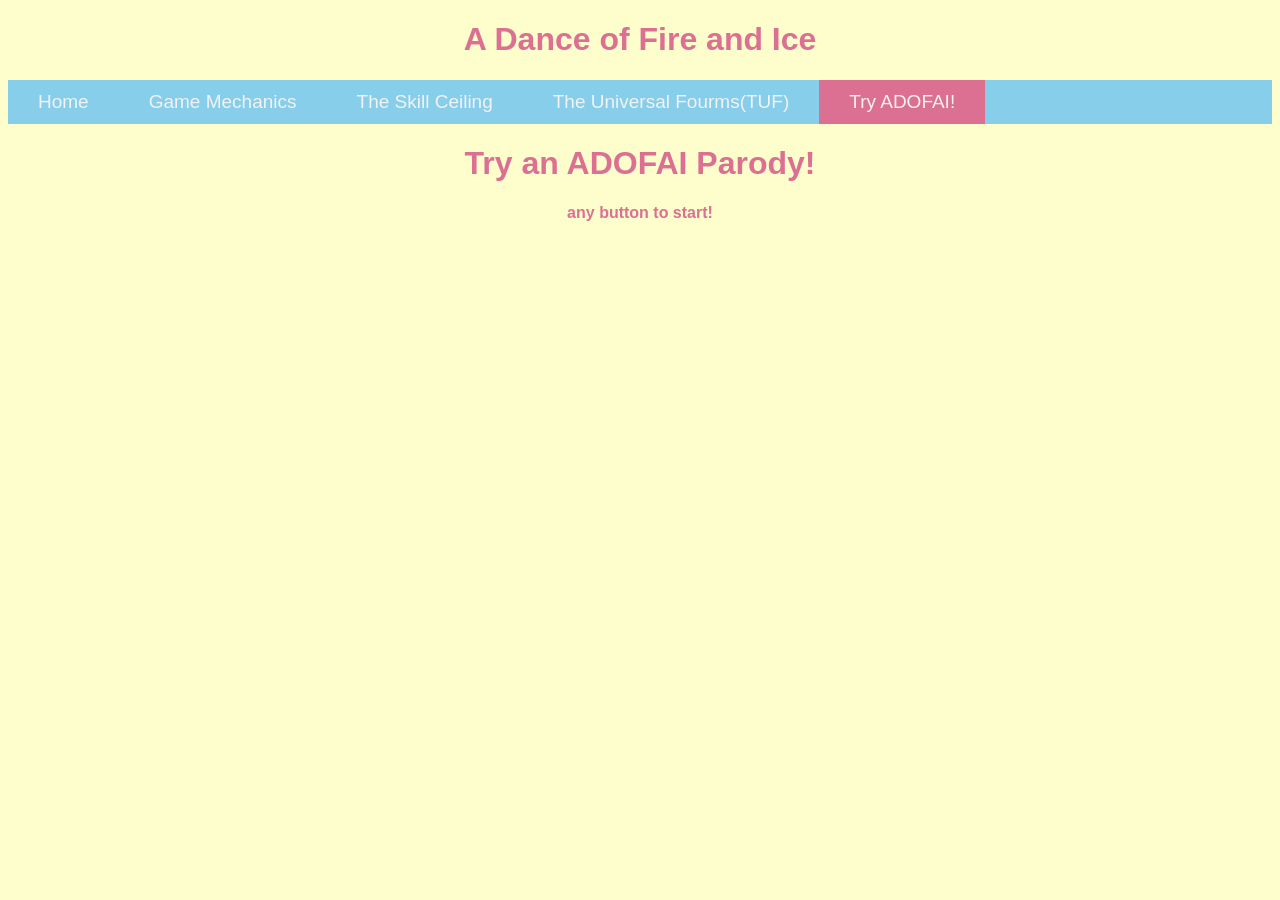
<file: it.html>
<!doctype html>
<html lang="en">
    <head>
        <meta charset="UTF-8" />
        <title>Try ADOFAI! | ADOFAI.</title>
        <link rel="stylesheet" href="styles.css" />
        <script src="script.js"></script>
    </head>
    <body class="background">
        <h1 class="title">A Dance of Fire and Ice</h1>
        <!--top nav code-->
        <div class="topnav">
            <a href="index.html">Home</a>
            <a href="gm.html">Game Mechanics</a>
            <a href="w.html">The Skill Ceiling</a>
            <a href="tuf.html">The Universal Fourms(TUF)</a>
            <a href="it.html" class="active">Try ADOFAI!</a>
        </div>
        <h1 class="title">Try an ADOFAI Parody!</h1>
        <h4 class="title">any button to start!</h4>
        <div class="img">
            <!--Adofai Parody from Scratch-->
            <iframe
                src="https://scratch.mit.edu/projects/783499628/embed"
                allowtransparency="true"
                width="485"
                height="402"
                frameborder="0"
                scrolling="no"
                allowfullscreen></iframe>
        </div>
    </body>
</html>
</file>
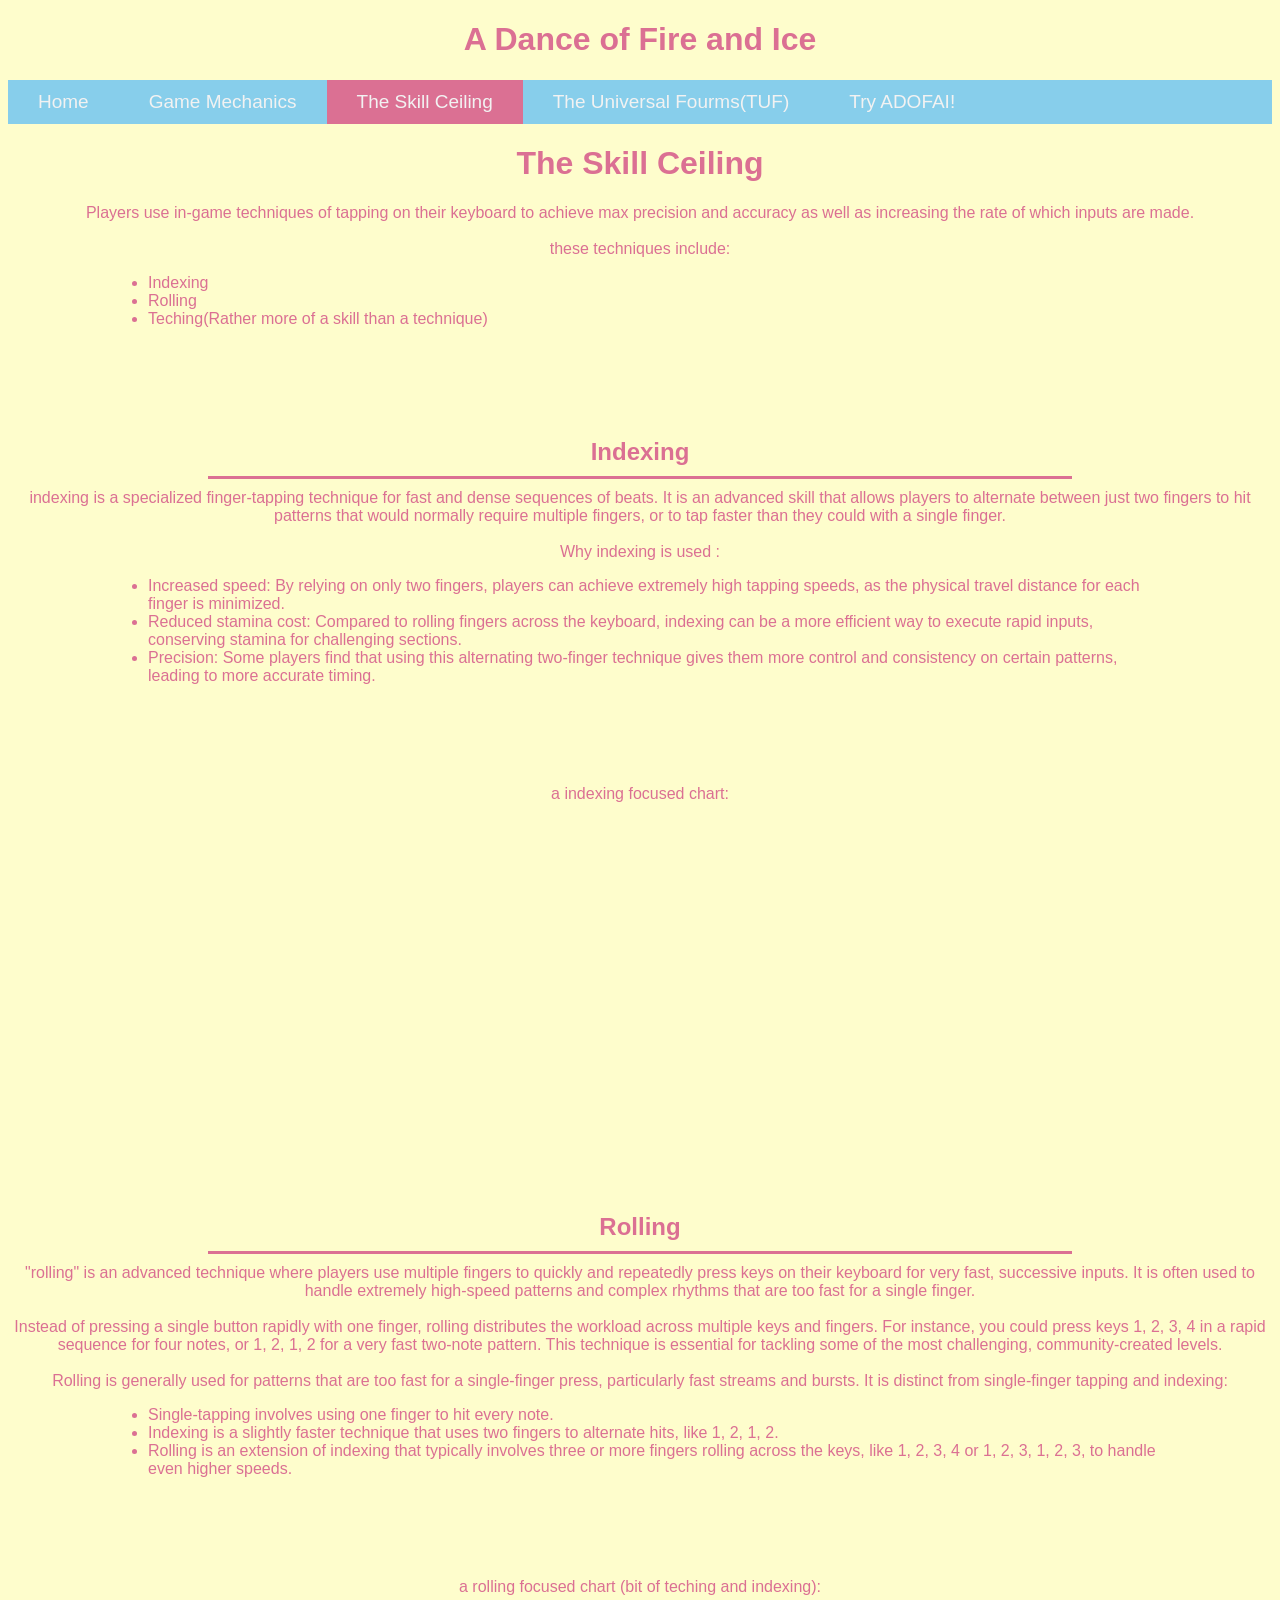
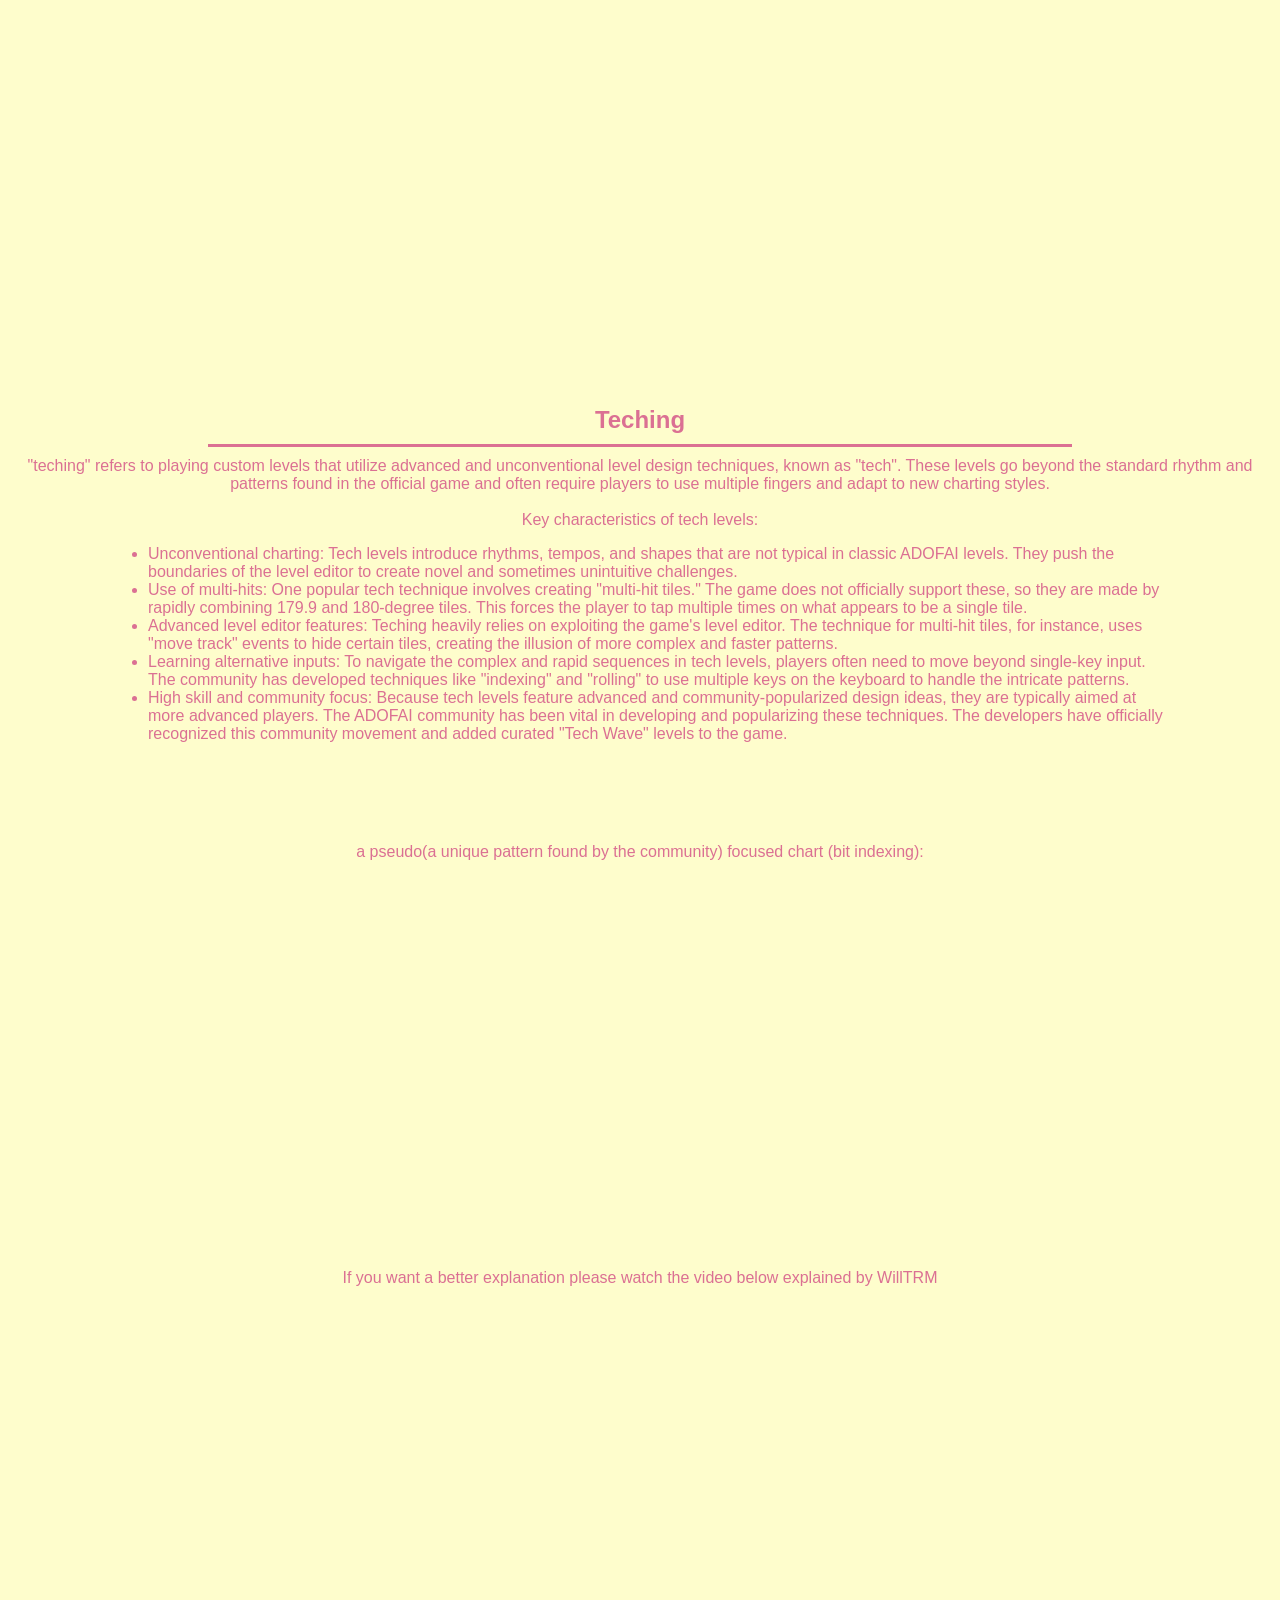
<file: w.html>
<!doctype html>
<html lang="en">
    <head>
        <meta charset="UTF-8" />
        <title>The Skill Ceiling | ADOFAI.</title>
        <link rel="stylesheet" href="styles.css" />
        <script src="script.js"></script>
    </head>
    <body class="background">
        <h1 class="title">A Dance of Fire and Ice</h1>
        <!--top nav code-->
        <div class="topnav">
            <a href="index.html">Home</a>
            <a href="gm.html">Game Mechanics</a>
            <a href="w.html" class="active">The Skill Ceiling</a>
            <a href="tuf.html">The Universal Fourms(TUF)</a>
            <a href="it.html">Try ADOFAI!</a>
        </div>
        <h1 class="title">The Skill Ceiling</h1>
        <p class="p">
            Players use in-game techniques of tapping on their keyboard to achieve max precision and accuracy as well as
            increasing the rate of which inputs are made. <br /><br />
            these techniques include:
        </p>

        <ul class="li">
            <li>Indexing</li>
            <li>Rolling</li>
            <li>Teching(Rather more of a skill than a technique)</li>
        </ul>
        <!--Indexing-->
        <h2 class="head">Indexing</h2>
        <p class="p">
            indexing is a specialized finger-tapping technique for fast and dense sequences of beats. It is an advanced
            skill that allows players to alternate between just two fingers to hit patterns that would normally require
            multiple fingers, or to tap faster than they could with a single finger. <br /><br />
            Why indexing is used :
        </p>
        <ul class="li">
            <li>
                Increased speed: By relying on only two fingers, players can achieve extremely high tapping speeds, as
                the physical travel distance for each finger is minimized.
            </li>
            <li>
                Reduced stamina cost: Compared to rolling fingers across the keyboard, indexing can be a more efficient
                way to execute rapid inputs, conserving stamina for challenging sections.
            </li>
            <li>
                Precision: Some players find that using this alternating two-finger technique gives them more control
                and consistency on certain patterns, leading to more accurate timing.
            </li>
        </ul>
        <p class="p">a indexing focused chart:</p>
        <div class="img">
            <iframe
                width="640"
                height="360"
                src="https://www.youtube.com/embed/IreMI4HFZtA"
                title="[ADOFAI] Plum - Prominence (clear)"
                frameborder="0"
                allow="accelerometer; autoplay; clipboard-write; encrypted-media; gyroscope; picture-in-picture; web-share"
                referrerpolicy="strict-origin-when-cross-origin"
                allowfullscreen></iframe>
        </div>
        <!--Rolling-->
        <h2 class="head">Rolling</h2>
        <p class="p">
            "rolling" is an advanced technique where players use multiple fingers to quickly and repeatedly press keys
            on their keyboard for very fast, successive inputs. It is often used to handle extremely high-speed patterns
            and complex rhythms that are too fast for a single finger. <br /><br />
            Instead of pressing a single button rapidly with one finger, rolling distributes the workload across
            multiple keys and fingers. For instance, you could press keys 1, 2, 3, 4 in a rapid sequence for four notes,
            or 1, 2, 1, 2 for a very fast two-note pattern. This technique is essential for tackling some of the most
            challenging, community-created levels. <br /><br />
            Rolling is generally used for patterns that are too fast for a single-finger press, particularly fast
            streams and bursts. It is distinct from single-finger tapping and indexing:
        </p>
        <ul class="li">
            <li>Single-tapping involves using one finger to hit every note.</li>
            <li>Indexing is a slightly faster technique that uses two fingers to alternate hits, like 1, 2, 1, 2.</li>
            <li>
                Rolling is an extension of indexing that typically involves three or more fingers rolling across the
                keys, like 1, 2, 3, 4 or 1, 2, 3, 1, 2, 3, to handle even higher speeds.
            </li>
        </ul>
        <p class="p">a rolling focused chart (bit of teching and indexing):</p>
        <div class="img">
            <iframe
                width="640"
                height="360"
                src="https://www.youtube.com/embed/e6N87RIQPtY"
                title="[ADOFAI/20.6] BilliumMoto-Rocky Buinne Pure Perfect 100.00%"
                frameborder="0"
                allow="accelerometer; autoplay; clipboard-write; encrypted-media; gyroscope; picture-in-picture; web-share"
                referrerpolicy="strict-origin-when-cross-origin"
                allowfullscreen></iframe>
        </div>
        <!--Teching-->
        <h2 class="head">Teching</h2>
        <p class="p">
            "teching" refers to playing custom levels that utilize advanced and unconventional level design techniques,
            known as "tech". These levels go beyond the standard rhythm and patterns found in the official game and
            often require players to use multiple fingers and adapt to new charting styles. <br /><br />
            Key characteristics of tech levels:
        </p>
        <ul class="li">
            <li>
                Unconventional charting: Tech levels introduce rhythms, tempos, and shapes that are not typical in
                classic ADOFAI levels. They push the boundaries of the level editor to create novel and sometimes
                unintuitive challenges.
            </li>
            <li>
                Use of multi-hits: One popular tech technique involves creating "multi-hit tiles." The game does not
                officially support these, so they are made by rapidly combining 179.9 and 180-degree tiles. This forces
                the player to tap multiple times on what appears to be a single tile.
            </li>
            <li>
                Advanced level editor features: Teching heavily relies on exploiting the game's level editor. The
                technique for multi-hit tiles, for instance, uses "move track" events to hide certain tiles, creating
                the illusion of more complex and faster patterns.
            </li>
            <li>
                Learning alternative inputs: To navigate the complex and rapid sequences in tech levels, players often
                need to move beyond single-key input. The community has developed techniques like "indexing" and
                "rolling" to use multiple keys on the keyboard to handle the intricate patterns.
            </li>
            <li>
                High skill and community focus: Because tech levels feature advanced and community-popularized design
                ideas, they are typically aimed at more advanced players. The ADOFAI community has been vital in
                developing and popularizing these techniques. The developers have officially recognized this community
                movement and added curated "Tech Wave" levels to the game.
            </li>
        </ul>
        <p class="p">a pseudo(a unique pattern found by the community) focused chart (bit indexing):</p>
        <div class="img">
            <iframe
                width="640"
                height="360"
                src="https://www.youtube.com/embed/zfeqiMAxuzs"
                title="&#39;Backyard Sanctuary&#39; January 2025 Tech Featured Level Clear [ADOFAI]"
                frameborder="0"
                allow="accelerometer; autoplay; clipboard-write; encrypted-media; gyroscope; picture-in-picture; web-share"
                referrerpolicy="strict-origin-when-cross-origin"
                allowfullscreen></iframe>
        </div>
        <br />
        <p class="p">If you want a better explanation please watch the video below explained by WillTRM</p>
        <div class="img">
            <iframe
                width="640"
                height="360"
                src="https://www.youtube.com/embed/LcivpSP2Yhk"
                title="ADOFAI Improvement Guide Part 3 - Indexing, Rolling, and a few other things"
                frameborder="0"
                allow="accelerometer; autoplay; clipboard-write; encrypted-media; gyroscope; picture-in-picture; web-share"
                referrerpolicy="strict-origin-when-cross-origin"
                allowfullscreen></iframe>
        </div>
    </body>
</html>
</file>
<file: styles.css>
.title {
    color: palevioletred;
    text-align: center;
    font-family: sans-serif;
}

.bold {
    font-weight: bolder
}

#table {
    color: palevioletred;
    margin: auto;
    font-family: sans-serif;
    border: 2px solid palevioletred;
}

td,
th {
    border: 2px solid palevioletred;
    text-align: center;
    padding: 10px;
}

.p {
    color: palevioletred;
    text-align: center;
    font-family: sans-serif;
    margin-top: 10px;
}

.li {
    color: palevioletred;
    text-align: left;
    font-family: sans-serif;
    margin: 100px;
    margin-top: 10px;
}

.head {
    color: palevioletred;
    text-align: center;
    font-family: sans-serif;
    font-weight: bolder;
    border-bottom: solid;
    margin-left: 200px;
    margin-right: 200px;
    padding: 10px;
    margin-bottom: 10px;
}

.topnav {
    background-color: skyblue;
    overflow: hidden;
    font-family: sans-serif;
}

.topnav a {
    float: left;
    color: #f2f2f2;
    text-align: center;
    padding: 11px 30px;
    text-decoration: none;
    font-size: 19px;
}

.topnav a:hover {
    background-color: lightyellow;
    color: black;
}

.active {
    background-color: palevioletred;
    color: white;
}

.background {
    background-color: #fefdcc;
}

.img {
    text-align: center;
    margin: auto;
}

#tuf-icon {
    display: block;
    margin: 20px auto;
    max-width: 150px;
    border: 2px solid #333;
    border-radius: 10px;
}
</file>
